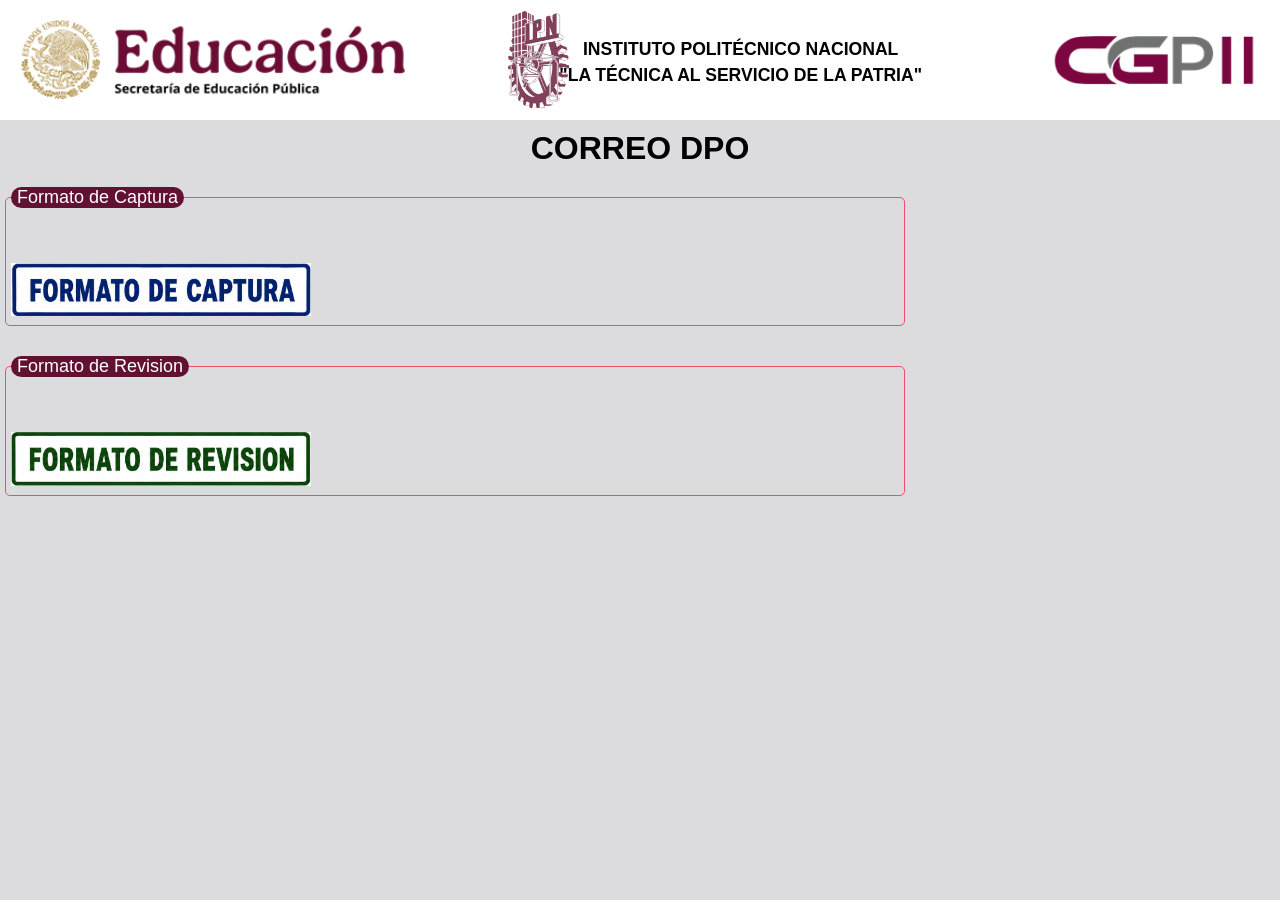
<file: index.html>
<!DOCTYPE html>
<html lang="es">
<head>
    <meta charset="UTF-8">
    <meta name="viewport" content="width=device-width, initial-scale=1.0">
    <title>Correo CGPII IPN</title>
    

      <link rel="stylesheet" href="styles.css"> 

</head>
<body>
      <div class="imagenes">
                     <img src="Izquierda.png" class ="izquierda"  alt="IPN" title="SECRETARIA DE EDUCACIÓN PÚBLICA">
                       
                       
                        
                        
                     
                       <img src="Centro.png" class ="centro" alt="IPN" title="INSTITUTO POLITECNICO NACIONAL">
                       
                       <div class="LEMA"><h2>Instituto Politécnico Nacional </h2>
                            <h2 >"La Técnica al Servicio de la Patria" </h2>
                       </div>
                       
                       <img src="Derecha.png" class ="derecho" alt="IPN" title="COORDINACIÓN GENERAL DE PLANEACIÓN E INFORMACIÓN INSTITUCIONAL">
                     

  </div>



<h1>Correo DPO</h1>

<div class="bloque-5000">    
       <fieldset class="capitulos">
                  <legend>Formato de Captura</legend>
                  <p class="Just C5000">   </p>
       
        <a href="FormatoCaptura.html" class="A5000"><img src="Captura.png" class ="A5000" alt="IPN" title="Abrir Formulario Adquisición">
        </a>
        </fieldset>
 </div>


 <div class="bloque-6000">    
      <fieldset class="capitulos">
                  <legend>Formato de Revision</legend>
                  <p class="Just C5000"> </p>
       
       <a href="FormatodeRevision.html" class="A5000"><img src="Revision.png" class ="A5000" alt="IPN" title="Abrir Formulario Obra Pública">
       </a>
 </fieldset>
      </div>  


</body>


<script src="codigo.js"></script>   


</html>
</file>
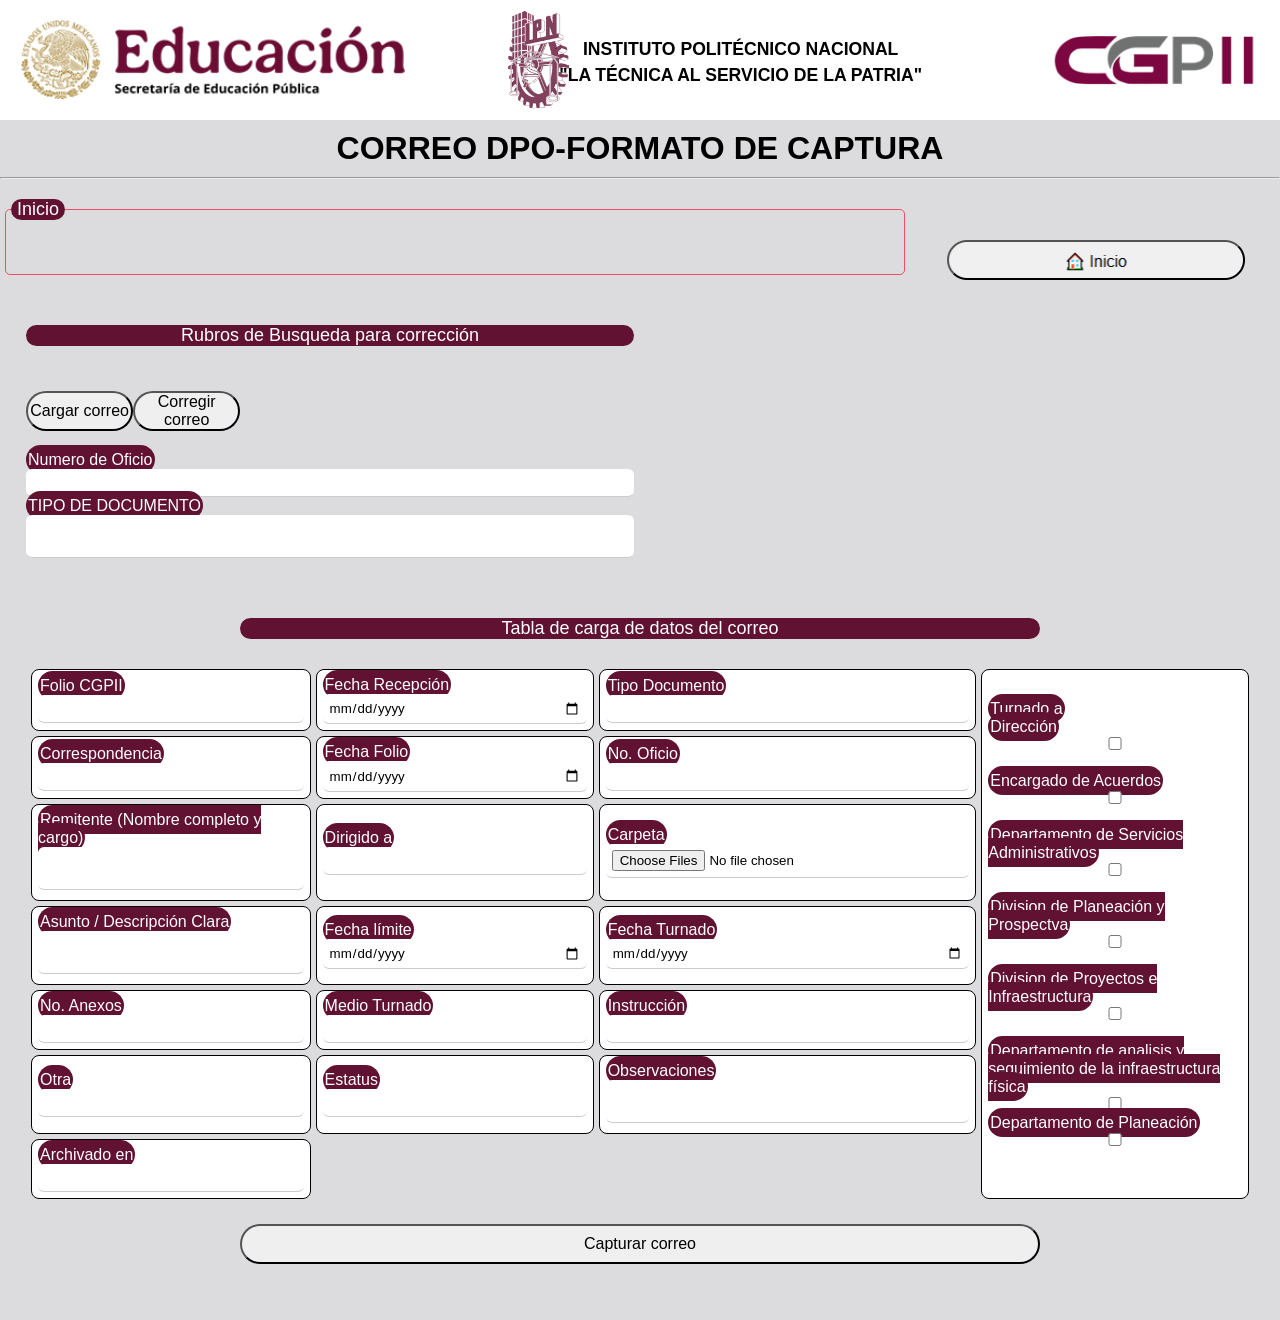
<file: FormatoCaptura.html>
<!DOCTYPE html>
<html lang="es">
<head>
    <meta charset="UTF-8">
    <meta name="viewport" content="width=device-width, initial-scale=1.0">
    <title>Registro de correo CGPII IPN</title>
    

      <link rel="stylesheet" href="styles.css"> 

</head>
<body>
   <div class="imagenes">
                     <img src="Izquierda.png" class ="izquierda"  alt="IPN" title="SECRETARIA DE EDUCACIÓN PÚBLICA">
                       
                       <img src="Centro.png" class ="centro" alt="IPN" title="INSTITUTO POLITECNICO NACIONAL">
                       
                       <div class="LEMA"><h2>Instituto Politécnico Nacional </h2>
                            <h2 >"La Técnica al Servicio de la Patria" </h2>
                       </div>
                       
                       <img src="Derecha.png" class ="derecho" alt="IPN" title="COORDINACIÓN GENERAL DE PLANEACIÓN E INFORMACIÓN INSTITUCIONAL">
                     

  </div>



<h1>Correo DPO-Formato de Captura</h1>

    

    <!-- Columna izquierda -->
    

    <hr>

<div class="bloque-5000">    
       <fieldset class="capitulos">
                  <legend>Inicio</legend>
                  <p class="Just C5000">   </p>
       </fieldset>
        <a href="index.html" class="A5000"><img src="Inicio.png" class ="A5000" alt="IPN" title="Abrir Formulario Adquisición">
        </a>
 </div>


<!--    
    <div>
        <label><input type="checkbox" id="capturar"> Capturar</label><br>
        <label><input type="checkbox" id="corregir"> Corregir</label><br>
        <label><input type="checkbox" id="limpiar"> Limpiar</label><br>
        <label><input type="checkbox" id="revisarNoOficio"> Revisar No. Oficio</label><br>
        <label><input type="checkbox" id="revisarFechas"> Revisar Fechas</label>
    </div>
-->    
<form id="formCorreccion"> 
   <div class="busquedadeDatos">
                                            <fieldset class="TablaFS"> 
                                            <legend class="TablaLeg" >Rubros de Busqueda para corrección</legend>
                   <div class="botones">
                            <button  class="BotonChico"type="button" id="CargarCorreo"> Cargar correo</button>
                            <button  class="BotonChico"type="button" id="CorregirCorreo"> Corregir correo</button>
                   </div>
                   <br>
    <label class="label_table" for="noOficioC">Numero de Oficio</label>
                    <input  type="text" name="noOficioC" id="noOficioC">
                    <br>

                    <label class="label_table" for="tipoDocumentoC">TIPO DE DOCUMENTO</label>
                    <textarea name="tipoDocumentoC" id="tipoDocumentoC" rows="2"></textarea>
</fieldset>

</div> 
</form>



<form id="formCaptura">


                                            <fieldset class="TablaFS"> 
                                            <legend class="TablaLeg" >Tabla de carga de datos del correo</legend>
    <!-- Datos principales -->
                  <table class="tabla_style capturaDeDatos" title="Captura de datos">
                             <thead>

                             </thead>
<!--    
    <div>
        <label><input type="checkbox" id="capturar"> Capturar</label><br>
        <label><input type="checkbox" id="corregir"> Corregir</label><br>
        <label><input type="checkbox" id="limpiar"> Limpiar</label><br>
        <label><input type="checkbox" id="revisarNoOficio"> Revisar No. Oficio</label><br>
        <label><input type="checkbox" id="revisarFechas"> Revisar Fechas</label>
    </div>
-->    
                  <tbody>
    
                            <tr>
         
                             <td>
                             <label class="label_table" for="folio">Folio CGPII</label>
                           <input type="text" name="folio"  id="folio">
                             </td>
                        

                            <td>
                            <label class="label_table" for="fechaRecepcion">Fecha Recepción</label>
                            <input type="date" name="fechaRecepcion" id="fechaRecepcion">
                            </td>
                           
                     <td>
                            <label class="label_table" for="tipoDocumento">Tipo Documento</label>
                            <input type="text" name="tipoDocumento" id="tipoDocumento">
                     </td>
                     
                     <td rowspan="7">

                     <label>Turnado a</label> <br>

                     <div class="turnados"><label class="turnadosL">Dirección </label> <input type="checkbox"  name="turnadoDireccion"  id="turnadoDireccion"> </div>   <br>

                     <div class="turnados"><label class="turnadosL"> Encargado de Acuerdos</label> <input type="checkbox"  name="turnadoEncargado" id="turnadoEncargado"></div>  <br>
                     
                     <div class="turnados"><label class="turnadosL">Departamento de Servicios Administrativos</label><input type="checkbox" name="turnadoServAdmin" id="turnadoServAdmin"></div>  <br>
                     
                     <div class="turnados"><label class="turnadosL">  Division de Planeación y Prospectva </label><input type="checkbox" name="turnadoDivisionPlaneacion" id="turnadoDivisionPlaneacion"></div>  <br>
                     <div class="turnados"><label class="turnadosL"> Division de Proyectos e Infraestructura  </label><input type="checkbox" name="turnadoDivisionProyectos" id="turnadoDivisionProyectos"></div>  <br>
                     <div class="turnados"><label class="turnadosL"> Departamento de analisis y  seguimiento de la infraestructura física</label><input type="checkbox" name="turnadoDepartamentoAnalisis" id="turnadoDepartamentoAnalisis"></div>
                     <div class="turnados"><label class="turnadosL"> Departamento de Planeación </label> <input type="checkbox" name="turnadoDepartamentoPlaneacion" id="turnadoDepartamentoPlaneacion"></div> <br>               
                     
                     <input 
                     readonly 
                     class="paso"
                     name="turnadoA"> 
                    </td>
                        
               </tr>                                             

               <tr>
                       <td>
                                <label  class="label_table" for="correspondencia">Correspondencia</label>
                                <input type="text" name="correspondencia" id="correspondencia">
                       </td>
                                      
                       <td>
                                <label class="label_table" for="fechaFolio">Fecha Folio</label>
                                      <input type="date" name="fechaFolio" id="fechaFolio">
                       </td>
                                      
                        <td>
                                <label class="label_table" for="NoOficio">No. Oficio</label>
                                      <input type="text" name="noOficio" id="noOficio">

                        </td>   
                                                        
               </tr> 

               <tr>
                        <td>


                          <label class="label_table" for="remitente">Remitente (Nombre completo y cargo)</label><br>
                          <textarea name="remitente" id="remitente" ></textarea>

                       </td>     

                        <td>
                             
                               <label class="label_table" for="dirigidoA">Dirigido a</label>
                                   <input type="text" name="dirigidoA" id="dirigidoA">

                        </td>
                         
                        
                        <!--<td>
                                <label  class="label_table" for="anexo">Anexo</label>
                                   <input type="text" name="anexo" id="anexo">
                             
                        </td>
                    -->            
                        <td> 

                                 
                                 <input
                                       name="nombreCarpeta"
                                       id="nombreCarpeta"
                                       class="input_tabla paso"
                                       aria-label="Nombre de la Carpeta"
                                       readonly
                                 >
                                <div class="contenedorArchivo">
                                <label class="label_table" for="ArchivoAnexo">Carpeta</label>
                                    <input
                                      type="file"
                                      id="ArchivoAnexo"
                                      name="ArchivoAnexo"
                                      class="archivoInput "
                                      data-compa2="nombreCarpeta"
                                      data-compa="urlCarpeta"
                                      data-compa3="nombreaArchivo"
                                      multiple
                                      accept=".pdf,.xlsx,.doc,.docx,.png,.jpg"
                                >

                               <span 
                                     id="nombreaArchivo" 
                                     class="nombreArchivo"
                              ></span>
                


                              <textarea
                                        id="urlCarpeta"
                                        name="urlCarpeta"
                                        class="auto-expand input_tabla paso"
                                        rows="1"
                                        readonly                
                                        style="resize:none;"
                                        aria-label="Url de la carpeta de Anexos"
                              > </textarea>  


                        </td>  
                                   

               </tr> 
    
               <tr>
                    

                    <td>

                           <label class="label_table" for="asunto">Asunto / Descripción Clara</label><br>
                         <textarea  name="asunto" id="asunto" ></textarea>
                    </td>
                     
                    
                    <td>
                           <label class="label_table" for="fechaLimite">Fecha límite</label>
                             <input type="date"  name="fechaLimite"  id="fechaLimite">

                     </td>     
                             
                      <td>
                                     <label class="label_table" for="fechaTurnado">Fecha Turnado</label>
                                     <input type="date" name="fechaTurnado" id="fechaTurnado">

                      </td>

                    
                    

               </tr>
              

               <tr>
                     
                       
                       <td>
                                    <label class="label_table" for="numeroAnexos">No. Anexos</label>
                             <input type="number"  name="numeroAnexos" id="numeroAnexos">
                       </td>  
                       <td>   <label class="label_table" for="medioTurnado">Medio Turnado</label>
                                  <input class="label_table" type="text" name="medioTurnado" id="medioTurnado">
                           </td>     
                           <td>     
                                  <label  class="label_table" for="instruccion">Instrucción</label>
                                  <input type="text" name="instruccion" id="instruccion">
                        </td>     

               </tr>

               <tr>
                                
                           <td>  
                                  <label class="label_table"  for="otraInstruccion">Otra</label>
                                  <input type="text" name="otraInstruccion" id="otraInstruccion">
                           </td>                 

                           <td>
                                     <label class="label_table" for="estatus">Estatus</label>
                                     <input  type="text" name="estatus" id="estatus">
                         </td>     
                           <td>
                                     <label class="label_table" for="observaciones">Observaciones</label>
                                     <textarea name="observaciones" id="observaciones" rows="2"></textarea>
                          </td>     
                       
               </tr> 

               <tr>
                            <td>
                                     <label class="label_table" for="archivadoEn">Archivado en</label>
                                     <input type="text" name="archivadoEn" id="archivadoEn">
                           </td>
               </tr>
               

    </tbody>
</fieldset>        
    

    <!-- Turnado -->
</table>
<button  class="BotonChico"type="button" id="Capturar"> Capturar correo</button>    

</form>
<div id="estadoCarga" class="toast-carga"></div>
<div id="estadoGuardado" class="toast-guardado"></div>
</body>


<script src="codigoCaptura.js"></script>   


</html>
</file>
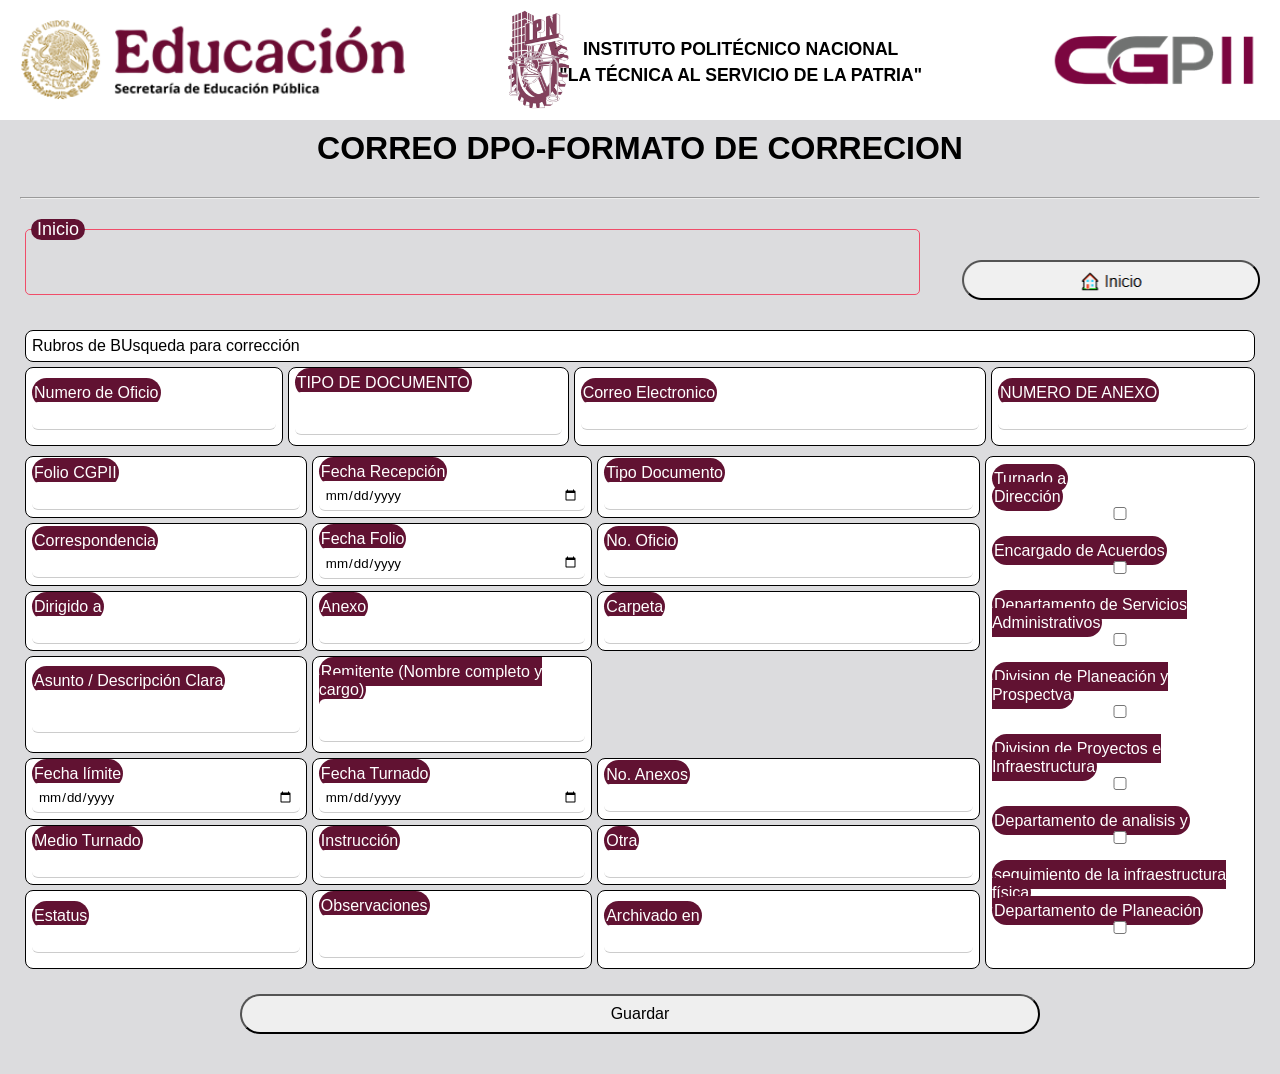
<file: FormatodeCorrecion.html>
<!DOCTYPE html>
<html lang="es">
<head>
    <meta charset="UTF-8">
    <meta name="viewport" content="width=device-width, initial-scale=1.0">
    <title>Registro de correo CGPII IPN</title>
    

      <link rel="stylesheet" href="styles.css"> 

</head>
<body>
<div class="imagenes">
                     <img src="Izquierda.png" class ="izquierda"  alt="IPN" title="SECRETARIA DE EDUCACIÓN PÚBLICA">
                       
                       
                        
                       <img src="Centro.png" class ="centro" alt="IPN" title="INSTITUTO POLITECNICO NACIONAL">
                       
                       <div class="LEMA"><h2>Instituto Politécnico Nacional </h2>
                            <h2 >"La Técnica al Servicio de la Patria" </h2>
                       </div>
                       
                       <img src="Derecha.png" class ="derecho" alt="IPN" title="COORDINACIÓN GENERAL DE PLANEACIÓN E INFORMACIÓN INSTITUCIONAL">
                     

  </div>



<h1>Correo DPO-Formato de Correcion</h1>

    <form id="formRevision">

    <!-- Columna izquierda -->
    

    <hr>
<div class="bloque-5000">    
       <fieldset class="capitulos">
                  <legend>Inicio</legend>
                  <p class="Just C5000">   </p>
       </fieldset>
        <a href="index.html" class="A5000"><img src="Inicio.png" class ="A5000" alt="IPN" title="Abrir Formulario Adquisición">
        </a>
 </div>
    <!-- Datos principales -->
<table class="tabla_style capturaDeDatos" title="Captura de datos">
    <thead>

    </thead>
<!--    
    <div>
        <label><input type="checkbox" id="capturar"> Capturar</label><br>
        <label><input type="checkbox" id="corregir"> Corregir</label><br>
        <label><input type="checkbox" id="limpiar"> Limpiar</label><br>
        <label><input type="checkbox" id="revisarNoOficio"> Revisar No. Oficio</label><br>
        <label><input type="checkbox" id="revisarFechas"> Revisar Fechas</label>
    </div>
-->    
    <tbody>


        <tr > <td class="Encabezado" colspan="4">Rubros de BUsqueda para corrección</td></tr> 
               
               <tr>
                        <td>
                                     <label class="label_table" for="NumeroOficio">Numero de Oficio</label>
                                     <input  type="text" name="NumeroOficio" id="NumeroOficio">
                         </td>     
                           <td>
                                     <label class="label_table" for="TipoDocumento">TIPO DE DOCUMENTO</label>
                                     <textarea name="TipoDocumento" id="TipoDocumento" rows="2"></textarea>
                          </td>     
                           <td>
                                     <label class="label_table" for="CorreoElectronico">Correo Electronico</label>
                                     <input type="text" name="CorreoElectronico" id="CorreoElectronico">
                           </td> 
                           <td>
                                     <label class="label_table" for="NumeroAnexo">NUMERO DE ANEXO</label>
                                     <input type="text" name="NumeroAnexo" id="NumeroAnexo">
                           </td>    
                                  

                  
               </tr>
               </tbody>

</table>


<table class="tabla_style capturaDeDatos" title="Captura de datos">    
             <tr>
         
                    <td>
                        <label class="label_table" for="folio">Folio CGPII</label>
                           <input type="text" name="folio"  id="folio">
                    </td>
                        

                    <td>
                          <label class="label_table" for="fechaRecepcion">Fecha Recepción</label>
                          <input type="date" name="fechaRecepcion" id="fechaRecepcion">
                    </td>
                           
                     <td>
                            <label class="label_table" for="tipoDocumento">Tipo Documento</label>
                            <input type="text" name="tipoDocumento" id="tipoDocumento">
                     </td>
                     
                     <td rowspan="7">

                     <label>Turnado a</label> <br>

                     <div class="turnados"><label class="turnadosL">Dirección </label> <input type="checkbox" id="turnadoDireccion"> </div>   <br>

                     <div class="turnados"><label class="turnadosL"> Encargado de Acuerdos</label> <input type="checkbox" id="turnadoEncargado"></div>  <br>
                     
                     <div class="turnados"><label class="turnadosL">Departamento de Servicios Administrativos</label><input type="checkbox" id="turnadoServAdmin"></div>  <br>
                     
                     <div class="turnados"><label class="turnadosL">  Division de Planeación y Prospectva </label><input type="checkbox" id="turnadoDivisionPlaneacion"></div>  <br>
                     <div class="turnados"><label class="turnadosL"> Division de Proyectos e Infraestructura  </label><input type="checkbox" id="turnadoDivisionProyectos"></div>  <br>
                     <div class="turnados"><label class="turnadosL"> Departamento de analisis y </label><input type="checkbox" id="turnadoDepartamentoAnalisis"></div>  <br>
                     <label class="turnadosL"> seguimiento de la infraestructura física </label>
                     <div class="turnados"><label class="turnadosL"> Departamento de Planeación </label> <input type="checkbox" id="turnadoDepartamentoPlaneacion"></div> <br>               
                     </td>

               </tr>                                             

               <tr>
                       <td>
                                <label  class="label_table" for="correspondencia">Correspondencia</label>
                                <input type="text" name="correspondencia" id="correspondencia">
                       </td>
                                      
                       <td>
                                <label class="label_table" for="fechaFolio">Fecha Folio</label>
                                      <input type="date" name="fechaFolio" id="fechaFolio">
                       </td>
                                      
                        <td>
                                <label class="label_table" for="numeroOficio">No. Oficio</label>
                                      <input type="text" name="numeroOficio" id="numeroOficio">

                        </td>   
                                                        
               </tr> 

               <tr>
                    
                        <td>
                             
                               <label class="label_table" for="dirigidoA">Dirigido a</label>
                                   <input type="text" name="dirigidoA" id="dirigidoA">

                        </td>
                         
                        
                        <td>
                                <label  class="label_table" for="anexo">Anexo</label>
                                   <input type="text" name="anexo" id="anexo">
                             
                        </td>
                                   
                        <td> 

                                 <label class="label_table" for="carpeta">Carpeta</label>
                                   <input type="text" name="carpeta" id="carpeta">
                        </td>  
                                   

               </tr> 
    
               <tr>
                    

                    <td>

                           <label class="label_table" for="asunto">Asunto / Descripción Clara</label><br>
                         <textarea  name="asunto" id="asunto" ></textarea>
                    </td>
                        
                    
                    <td>


                          <label class="label_table" for="remitente">Remitente (Nombre completo y cargo)</label><br>
                          <textarea name="remitente" id="remitente" ></textarea>

                    </td>

               </tr>
              

               <tr>
                     <td>
                           <label class="label_table" for="fechaLimite">Fecha límite</label>
                             <input type="date"  name="fechaLimite"  id="fechaLimite">

                     </td>     
                             
                      <td>
                                     <label class="label_table" for="fechaTurnado">Fecha Turnado</label>
                                     <input type="date" name="fechaTurnado" id="fechaTurnado">

                      </td>
                       <td>
                                    <label class="label_table" for="numeroAnexos">No. Anexos</label>
                             <input type="number"  name="numeroAnexos" id="numeroAnexos">
                       </td>  
                            

               </tr>

               <tr>
                           <td>   <label class="label_table" for="medioTurnado">Medio Turnado</label>
                                  <input class="label_table" type="text" name="medioTurnado" id="medioTurnado">
                           </td>     
                           <td>     
                                  <label  class="label_table" for="instruccion">Instrucción</label>
                                  <input type="text" name="instruccion" id="instruccion">
                           </td>     
                           <td>  
                                  <label class="label_table"  for="otraInstruccion">Otra</label>
                                  <input type="text" name="otraInstruccion" id="otraInstruccion">
                           </td>                 

               </tr> 

               <tr>
                        <td>
                                     <label class="label_table" for="estatus">Estatus</label>
                                     <input  type="text" name="estatus" id="estatus">
                         </td>     
                           <td>
                                     <label class="label_table" for="observaciones">Observaciones</label>
                                     <textarea name="observaciones" id="observaciones" rows="2"></textarea>
                          </td>     
                           <td>
                                     <label class="label_table" for="archivadoEn">Archivado en</label>
                                     <input type="text" name="archivadoEn" id="archivadoEn">
                           </td>
               </tr>
               


    </tbody>
        
</table>    
<button  class="BotonChico"type="button" id="Guardar"> Guardar</button>
    
 
    


    


    <!-- Turnado -->

    

</form>

</body>


<script src="codigo.js"></script>   


</html>
</file>
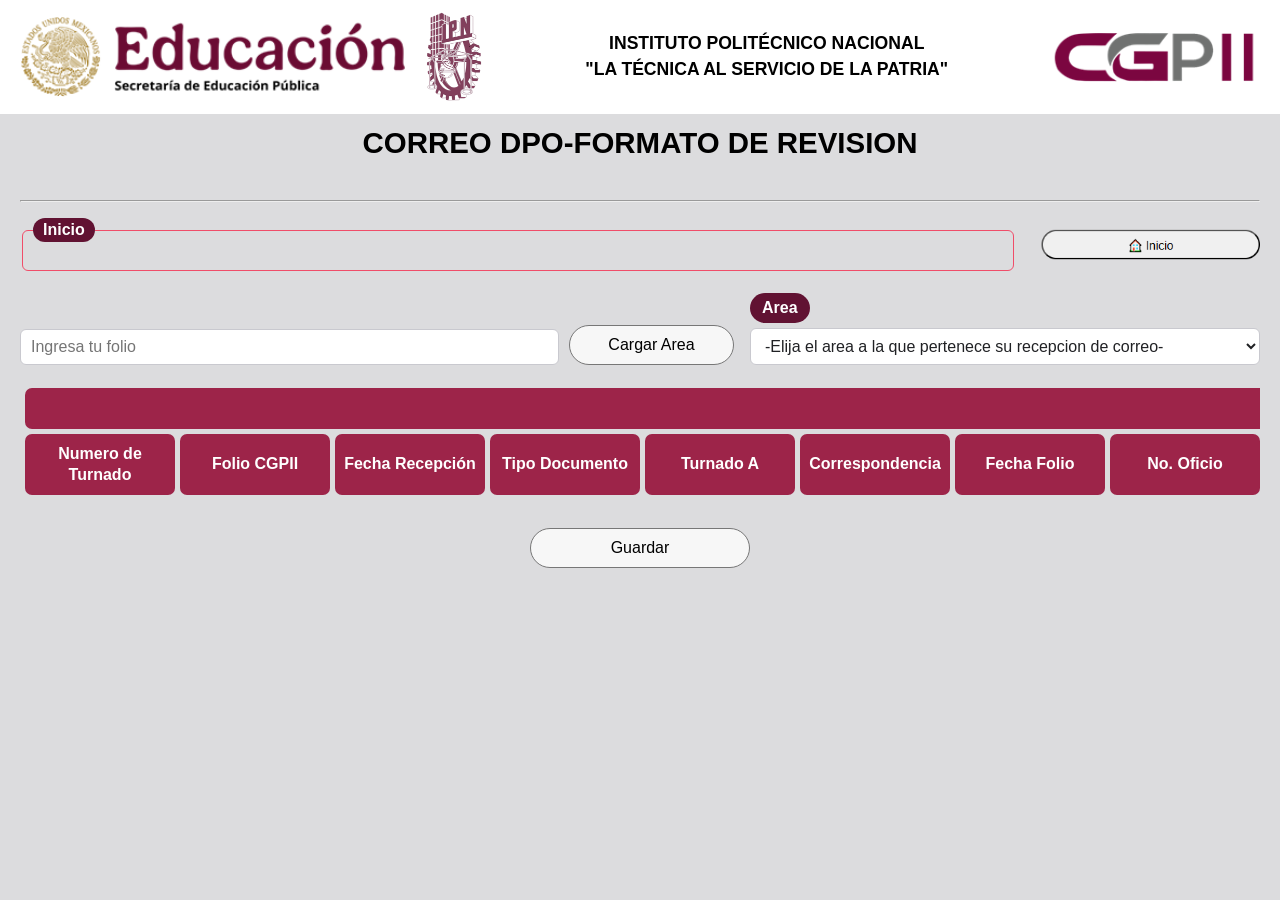
<file: FormatodeRevision.html>
<!DOCTYPE html>
<html lang="es">
<head>
    <meta charset="UTF-8">
    <meta name="viewport" content="width=device-width, initial-scale=1.0">
    <title>Registro de correo CGPII IPN</title>
    

      <link rel="stylesheet" href="stylesRevision.css"> 

</head>
<body>
<div class="imagenes">
                     <img src="Izquierda.png" class ="izquierda"  alt="IPN" title="SECRETARIA DE EDUCACIÓN PÚBLICA">
                       
                       
                        
                        
                     
                       <img src="Centro.png" class ="centro" alt="IPN" title="INSTITUTO POLITECNICO NACIONAL">
                       
                       <div class="LEMA"><h2>Instituto Politécnico Nacional </h2>
                            <h2 >"La Técnica al Servicio de la Patria" </h2>
                       </div>
                       
                       <img src="Derecha.png" class ="derecho" alt="IPN" title="COORDINACIÓN GENERAL DE PLANEACIÓN E INFORMACIÓN INSTITUCIONAL">
                     

  </div>



<h1>Correo DPO-Formato de Revision</h1>
<h2 id="AreadeRecepcion"> </h2>
    <form id="formRevision">

    <!-- Columna izquierda -->
    

    <hr>

    <div class="bloque-5000">    
       <fieldset class="capitulos">
                  <legend>Inicio</legend>
                  <p class="Just C5000">   </p>
       </fieldset>
        <a href="index.html" class="A5000"><img src="Inicio.png" class ="A5000" alt="IPN" title="Abrir Formulario Adquisición">
        </a>
 </div>
                     <div class="carga">
                            <div class="DEP">     
                                        <input  type="text" id="folioInput" placeholder="Ingresa tu folio">  
                                        <button type="button" id="cargarArea">
                                                    Cargar Area
                            </button>
                            </div>
                            <div  class="">
                                <label   for="area">Area</label>
                                 <select name="area" id="area" class="IGS" required>
                                    <option  value="">-Elija el area a la que pertenece su recepcion de correo-</option>
                                    <option value="Admin">Administrador</option>
                                    <option value="Acuerdos">Encargado de Acuerdos</option>
                                    <option value="Sadministrativos">Departamento de Servicios Administrativos</option>   
                                    <option value="Direccion">Dirección</option> 
                                    <option value="DivPlaneacion">División de Planeación y Prospectiva</option>  
                                    <option value="DivProyectos">División de Proyectos e Infraestructura</option>                        
                                    
                                </select>
                            </div>    
                      </div>

    <!-- Datos principales -->
<div class="tabla-scroll">     
<table class=" tabla_style capturaDeDatos" title="Captura de datos">
    <thead>
    <!---->
        <tr><th colspan="17"> General</th> <th colspan="4">direccion</th> <th colspan="4">division de Planeación y Prospectiva</th> <th colspan="4">division de Proyectos e Infraestructura</th><th colspan="4">Departamento de servicios Administrativos</th> <th colspan="4">Encargado de Acuerdos</th> </tr>
         <tr>
                   <th class="rubros">
                                Numero de Turnado
                            </th>

                             <th class="rubros">
                             Folio CGPII
                             </th>
                        

                               <th class="rubros">
                                  Fecha Recepción
                               </th>
                           
                     <th class="rubros">
                            Tipo Documento
                     </th>
                     <th class="rubros"> 
                     Turnado A 
                    </th>
                                                              

                       <th class="rubros">
                                Correspondencia
                       </th>
                                      
                       <th class="rubros">
                              Fecha Folio
                       </th>
                                      
                        <th class="rubros">
                            No. Oficio
                        </th>   

                        <th class="rubros">
                          Remitente (Nombre completo y cargo)
                       </th>     

                        <th class="rubros">
                             Dirigido a
                        </th>
                         
                                   
                        <th class="rubros"> 
                            Carpeta de anexos
                        </th>  
                                   

                    <th class="rubros">
                        Asunto / Descripción Clara
                    </th>
                     
                    
                    <th class="rubros">
                           Fecha límite
                     </th>     
                             
                      <th class="rubros">
                             Fecha Turnado
                      </th>
                        
                       <th class="rubros">
                            Medio Turnado
                       </th>     
                      
                       <th class="rubros">     
                                  Instrucción
                        </th>     

                      
                        

                         <th class="rubros">
                                     Archivado En
                                    
                        </th>

                        <th class="rubros">
                             Recepcion de Acuse
                             
                        </th>
                        <th class="rubros">
                                  Estatus
                            
                        </th>     
                        <th class="rubros">
                                  Observaciones
                        </th>     
                          
                        <th class="rubros">
                             Documento anexo respuesta
                             
                        </th>
                        <th class="rubros">
                             Recepcion de Acuse
                             
                        </th>
                        <th class="rubros">
                                  Estatus
                            
                        </th>     
                        <th class="rubros">
                                  Observaciones
                        </th>     
                          
                        <th class="rubros">
                             Documento anexo respuesta
                             
                        </th>
                        <th class="rubros">
                             Recepcion de Acuse
                             
                        </th>
                        <th class="rubros">
                                  Estatus
                            
                        </th>     
                        <th class="rubros">
                                  Observaciones
                        </th>     
                          
                        <th class="rubros">
                             Documento anexo respuesta
                             
                        </th>
                        <th class="rubros">
                             Recepcion de Acuse
                             
                        </th>
                        <th class="rubros">
                                  Estatus
                            
                        </th>     
                        <th class="rubros">
                                  Observaciones
                        </th>     
                          
                        <th class="rubros">
                             Documento anexo respuesta
                             
                        </th><th class="rubros">
                             Recepcion de Acuse
                             
                        </th>
                        <th class="rubros">
                                  Estatus
                            
                        </th>     
                        <th class="rubros">
                                  Observaciones
                        </th>     
                          
                        <th class="rubros">
                             Documento anexo respuesta
                             
                        </th>
           </tr>
                            
               
     

    </thead>
    <tbody id="tablaBody">
    
                
               


    </tbody>
        
</table> 
</div>   
<button  class="BotonChico"type="button" id="Guardar"> Guardar</button>
    

</form>
<div id="estadoCarga" class="toast-carga"></div>
<div id="estadoGuardado" class="toast-guardado"></div>
</body>


<script src="codigoCarga.js"></script>   


</html>
</file>
<file: styles.css>
* {
    box-sizing: border-box;
    margin: 0;
    padding: 0;
}
.busquedadeDatos{
    width:50%;
}

.botones{
    display: inline-flex;

}
body, html {
    margin: 0;
    padding: 0;
    width: 100%;
}
body{
    margin:0;
     font-family: sans-serif;
    /* background-color:#222;*/
     color:#000;
     background-color: #DCDCDE;

}

/* ENCABEZADOS */
h1 {
    text-align: center;
    margin: 10px 0;
    text-transform: uppercase;
    color: #000;
}
h2 {
    text-align: center;
    margin: 10px 0;
    text-transform: uppercase;
    color: #000;
}


h3, p, li {
    margin: 10px 0;
    color: #000;
    width: 100%;
    box-sizing: border-box;
}
/* FORMULARIO */
form {
    width: 100%;
    max-width: 100%;
    margin: 0 auto;
    padding: 20px 20px;
    background-color: transparent;
    border-radius: 8px;
    color: #fff;
}
.numeracion{
    padding-left: 20px;
}
/* FIELDSETS */
fieldset {
    width: 100%;
    margin: 0 0 10px 0;
    padding: 5px;
    border: 1px solid #f04d69;
    border-radius: 5px;
    background-color: #DCDCDE;
    color: #000;

}

legend {
    padding: 0 6px;
    background-color: #611232;
    color: #fff;
    border-radius: 20px;
}

/* LABELS E INPUTS */
label {
    width: 100%;
    background-color: #611232;
    color: #fff;
    padding: 6px 2px;
    border-radius: 20px;
}
.paso {
    /* display: block;  visible */
    display: none;/*   oculto */
}

.rubros{
    width:160px;
}

input, textarea, select {
    width: 100%;
    padding: 6px;
    font-family: sans-serif;
    border-radius: 6px;
    background-color: #fff;
    color: #000;
    border:none;
    border-bottom: 1px solid #ccc;
     
}

textarea {
    resize: none;
}

/* GRID DE CAMPOS */
.form_input, .datos {
    display: grid;
    grid-template-columns: 1fr 1fr; /* siempre dos columnas */
    gap: 10px;
    margin-bottom: 10px;
}

@media (max-width: 768px) {
    .form_input, .datos {
        grid-template-columns:minmax(100px, 25%) minmax(1fr, 55%); /* una columna en móvil */
        gap:8px;
    }
    
}

/* IMÁGENES ENCABEZADO */
.imagenes {
    /*
    display: flex;
    gap: 0px;*/
  /*  display: grid;
    grid-template-columns: 20% 55% 20%; /* siempre dos columnas 
    gap: 10px;*/
/* width:100%; */
  display: flex;
  align-items: center;
  justify-content: space-between;
  padding: 10px 20px; /* separa de bordes */
    gap:20px;
    background-color:#fff;
}

.imagenes img {
    width: 100%;

}
@media (max-width: 768px) {
    .imagenes img {
    width: 100%;
    height: 80px;
}
}

/* TABLA 
.tabla_style {
    width: 95%;
    margin: 60px auto 20px auto;
    border-collapse: collapse;
}
*/

.tabla_style,.datos{
    width: 100%;       /* ocupa todo el ancho disponible del formulario */
    margin: 0;         /* sin márgenes extras */
    /*border-collapse: collapse;*/
}

th {
    background-color: #9d2449;
    border-radius: 8px;
    color: #fff;
    padding: 8px;
}

td {
    background-color: #fff;
    color: #000;
    border-radius: 8px;
    padding: 8px;
    border: 1px solid #000;
}

.input_tabla {
    width: 100%;
    /*border: none;*/
    border-bottom:1px solid #DDC9A3;
    border-radius: 10px;
}

.input_tabla:focus {
    outline: none;
}

/* BOTONES */
button {
    width: 100%;
    max-width: 800px;
    height:40px;
    display: block;
    margin: 20px auto;
    border-radius: 35px;
    font-size: medium;
}
.TablaLeg{
    width: 100%;
    max-width: 800px;
    display: block;
    margin: 20px auto;
    border-radius: 35px;
    text-align: center;
    
}
/* PÁRRAFOS */
p {
    padding-left:0;
    margin-left:0;
}



/* OTRAS CLASES */
.checkbox {
    width: auto;
    height: 10px;
}

.auto-expand {
    width: 100%;
    min-height: 40px;
    resize: none;
    overflow: hidden;
}
/*
.fijasCol{
    width:60px;
/*   border:solid #ccc;*/
/*
    border-radius: 8px;
    border-bottom: solid #ccc;
}
.cantidadCol{
    width:10px;
}
.equipo{
    width:150px;
}
*/
@media (max-width: 768px) {
    p {
        margin: 0 10px;
    }
    form {
        padding: 10px;
    }
    fieldset {
        width: 100%;
       /* margin-left: 10px; /* separa verticalmente 
        margin-right:10px; /* separa verticalmente */
    }
    /*
    .fijasCol{
    width:10px;
    }
    .cantidadCol{
    width:5px;
    }
    .equipo{
    width:120px;
    }
    */

}
/*input,textarea{
    border:1px;
}
*/
.tabla_style th:nth-child(1),
.tabla_style td:nth-child(1){
    width: 8%;
    min-width: 96px;
}
.tabla_style th:nth-child(2),
.tabla_style td:nth-child(2){
    width: 8%;
    min-width: 110px;
}
.tabla_style th:nth-child(3),
.tabla_style td:nth-child(3){
    width: 12.8%;
    min-width: 154px;
}
.tabla_style th:nth-child(4),
.tabla_style td:nth-child(4){
    width: 8.2%;
    min-width: 98px;
}
.tabla_style th:nth-child(5),
.tabla_style td:nth-child(5){
    width: 9%;
    min-width: 108px;
}

.tabla_style th:nth-child(6),
.tabla_style td:nth-child(6){
    width: 14%;
    min-width: 168px;
}
.tabla_style th:nth-child(7),
.tabla_style td:nth-child(7){
    width: 12%;
    min-width: 144px;
}
.tabla_style th:nth-child(8),
.tabla_style td:nth-child(8){
    width: 12%;
    min-width: 144px;
}
.tabla_style th:nth-child(9),
.tabla_style td:nth-child(9){
    width: 8%;
    min-width: 96px;
}th {
  white-space: normal;   /* permite saltos de línea */
  word-break: break-word;
  text-align: center;    /* opcional */
}
.datos td{
     vertical-align: top;
     background-color: #DCDCDE;
     border:1px solid #DCDCDE;
}
.datos th:nth-child(1),
.datos td:nth-child(1){
    width: 33%;
/*    min-width: 454px;*/
    padding-left:5px;
    padding-right:5px;
    
}
.datos th:nth-child(2),
.datos td:nth-child(2){
    width: 33%;
/*    min-width: 318px;*/
    padding-left:5px;
    padding-right:5px;
}
.datos th:nth-child(3),
.datos td:nth-child(3){
    width: 33%;
    /*min-width: 345px;*/
    padding-left:5px;
    padding-right:5px;
}

.precio-wrapper {
  position: relative;
}

.precio-wrapper .peso {
  position: absolute;
  left: 8px;
  top: 50%;
  transform: translateY(-50%);
  color: #555;
  font-weight: bold;
}

.precio-wrapper input {
  padding-left: 20px; /* espacio para el $ */
}

.TablaFS{
    border:1px solid #DCDCDE;
}

legend{    
    font-size:large ;
}
.bloque-info,.bloque-DatosDep {
  display: flex;
  gap: 40px;
/*  max-width: 1200px;*/
  margin: 20px auto;
  margin-left: 5px;
}
.bloque-botones {
  display: flex;
  gap: 10px;
 /** max-width: 1200px;**/
  margin-left: 5%;
  align-items: center;
}
.Just{
    text-align: justify;
    font-size:large;
}
.A5000{
    margin-top:20px ;
    width:300px;
}
.AB5000{
    margin-top:5px ;
    width:300px;
}
.OBJ{
    max-width:900px;
}
.OBJETIVO{
    text-align: left;
}.DatosNOT{
    align-self: center;
    margin:5%;
}
.bloque-inst {
  margin: 30px;
}
.IG{
    display: grid;
    grid-template-columns: 35% 55%; /* siempre dos columnas */
    gap: 10px;
}
.TIT,.RES{
    display: grid;
    grid-template-columns: 35% 55%; /* siempre dos columnas */
    gap: 20px;
}
.TIT input,
.RES input {
    width: 80%;          /* más chico que 100% */
    padding: 4px 6px;    /* reduce altura */
    font-size: 0.9rem;   /* texto ligeramente más pequeño */
}

/* Opcional: correos un poco más largos */
.TIT input[type="email"],
.RES input[type="email"] {
    width: 90%;
}

/* Ajuste fino del grid para que no se vean aplastados */
.TIT,
.RES {
    grid-template-columns: 25% 65%;
}
.RESL{
    min-width: 100px;
}
.Aviso{
    font-size: x-large;
    text-align: center;
}


.tabla_style {
    width: 100%;
/*    table-layout: fixed;
*/    border-collapse: separate;
    border-spacing: 5px;
}

.tabla_style td {
    padding: 6px;
    overflow: hidden;
}

.tabla_style input,
.tabla_style textarea,
.tabla_style select {
    width: 100%;
    max-width: 100%;
    box-sizing: border-box;
}

.imagenes img {
  height: 80px;        /* todas parejas */
  width: auto;         /* NO se estiran */
  flex-shrink: 0;      /* no se aplastan */
}

/* imagen central un poco más chica */
.imagenes .centro {
  height: 100px;        /* ajusta a gusto */
}


.imagenes > div {
  max-width: 400px;   /* fuerza salto de línea */
  text-align: center;
  flex: 1;            /* ocupa solo el centro */
  margin-left: -120px;
}

.imagenes h2 {
  margin: 0px;
  margin-top: 5px;
  margin-left: -20px;  
  line-height: 1.2;
  font-size: 1.1rem;
  white-space: normal;
}

a {
    display: inline-block;
   
}
.bloque-3000,.bloque-5000,.bloque-6000 {
  display: flex;
  gap: 40px;
  margin: 20px auto;
  margin-left: 5px;
}


.capitulos {
  width: 900px;
  
} 

.toast-carga {
    position: fixed;
    bottom: 20px;
    left: 20px;

    background: rgba(0, 0, 0, 0.75);
    color: white;

    padding: 10px 18px;
    border-radius: 8px;

    font-size: 14px;

    opacity: 0;
    transform: translateY(10px);

    pointer-events: none;

    transition:
        opacity 0.3s ease,
        transform 0.3s ease;

    z-index: 9999;
}




.toast-guardado.mostrar,.toast-carga.mostrar {
    opacity: 1;
    transform: translateY(0);
}
</file>
<file: stylesRevision.css>
/* ============================================================
   FORMATO DE REVISIÓN · CGPII / IPN
   Hoja limpia y específica para FormatodeRevision.html.
   Modifica --ancho-columna si quieres ampliar todas las columnas.
   ============================================================ */

:root {
    --vino: #611232;
    --guinda: #9d2449;
    --fondo: #dcdcde;
    --blanco: #ffffff;
    --texto: #202124;
    --borde: #c9c9cf;
    --ancho-columna: 150px; /* nunca menos de 100 px */
    --separacion-tabla: 5px;
}

/* 1. BASE */
*,
*::before,
*::after {
    box-sizing: border-box;
}

html,
body {
    width: 100%;
    margin: 0;
    padding: 0;
}

body {
    font-family: Arial, Helvetica, sans-serif;
    color: var(--texto);
    background: var(--fondo);
}

h1,
h2,
h3 {
    color: #000;
    text-align: center;
    text-transform: uppercase;
    margin: 12px 0;
}

h1 { font-size: clamp(1.3rem, 2.3vw, 2rem); }
h2 { font-size: clamp(1rem, 1.8vw, 1.45rem); }
p { margin: 8px 0; }

/* 2. ENCABEZADO INSTITUCIONAL */
.imagenes {
    display: flex;
    align-items: center;
    justify-content: space-between;
    flex-wrap: wrap;
    gap: 18px;
    padding: 12px 20px;
    background: var(--blanco);
}

.imagenes img {
    display: block;
    width: auto;
    max-width: 100%;
    height: 80px;
    object-fit: contain;
    flex-shrink: 0;
}

.imagenes img.centro { height: 90px; }

.imagenes .LEMA {
    flex: 1 1 280px;
    text-align: center;
}

.imagenes .LEMA h2 {
    font-size: clamp(.9rem, 1.5vw, 1.1rem);
    line-height: 1.25;
    margin: 4px 0;
}

/* 3. FORMULARIO Y BLOQUE DE INICIO */
#formRevision {
    width: 100%;
    max-width: 100%;
    padding: 20px;
    margin: 0 auto;
}

.bloque-5000 {
    display: flex;
    align-items: center;
    gap: 24px;
    margin: 16px 0 22px;
}

.capitulos {
    flex: 1 1 auto;
    min-width: 0;
    padding: 10px;
    border: 1px solid #f04d69;
    border-radius: 6px;
    color: var(--texto);
}

.capitulos legend {
    padding: 3px 10px;
    color: var(--blanco);
    background: var(--vino);
    border-radius: 16px;
    font-weight: bold;
}

.Just { text-align: justify; }

.bloque-5000 > a.A5000 {
    display: flex;
    flex: 0 0 220px;
    justify-content: center;
    align-items: center;
}

.bloque-5000 img.A5000 {
    width: 100%;
    max-width: 220px;
    height: auto;
}

/* 4. SELECCIÓN DE ÁREA Y CONTROLES */
.carga {
    display: grid;
    grid-template-columns: minmax(0, 1.4fr) minmax(240px, 1fr);
    align-items: end;
    gap: 16px;
    margin-bottom: 18px;
}

.DEP {
    display: grid;
    grid-template-columns: minmax(0, 1fr) 165px;
    align-items: end;
    gap: 10px;
}

.carga label {
    display: inline-block;
    padding: 6px 12px;
    margin-bottom: 5px;
    color: var(--blanco);
    background: var(--vino);
    border-radius: 18px;
    font-weight: 600;
}

input,
textarea,
select {
    width: 100%;
    min-width: 0;
    padding: 8px 10px;
    font: inherit;
    color: var(--texto);
    background: var(--blanco);
    border: 1px solid var(--borde);
    border-radius: 6px;
}

input:focus-visible,
textarea:focus-visible,
select:focus-visible,
button:focus-visible {
    outline: 2px solid var(--guinda);
    outline-offset: 2px;
}

button {
    height: 40px;
    padding: 0 16px;
    border: 1px solid #777;
    border-radius: 24px;
    background: #f7f7f7;
    font: inherit;
    cursor: pointer;
}

button:hover { background: #ece3e7; }
button:disabled { opacity: .55; cursor: wait; }

#cargarArea { width: 100%; }
#Guardar,
.BotonChico {
    display: block;
    width: min(100%, 220px);
    margin: 18px auto;
}

/* 5. TABLA: ANCHOS ESTABLES + DESPLAZAMIENTO HORIZONTAL */
.tabla-scroll {
    width: 100%;
    max-width: 100%;
    overflow-x: auto;
    overflow-y: hidden;
    padding-bottom: 10px;
    overscroll-behavior-x: contain;
}

.tabla_style.capturaDeDatos {
    width: max-content;
    min-width: 100%;
    margin: 0;
    table-layout: auto;
    border-collapse: separate;
    border-spacing: var(--separacion-tabla);
}

.capturaDeDatos th,
.capturaDeDatos td {
    padding: 10px 8px;
    vertical-align: middle;
    border-radius: 7px;
}

.capturaDeDatos th {
    color: var(--blanco);
    background: var(--guinda);
    font-weight: bold;
    text-align: center;
    line-height: 1.3;
    white-space: normal;
    overflow-wrap: break-word;
}

.capturaDeDatos td {
    color: var(--texto);
    background: var(--blanco);
    border: 1px solid #babac0;
    vertical-align: top;
}

/* Aplica a la fila real de títulos (NO a la fila con colspan). */
.capturaDeDatos thead tr:nth-child(2) > th,
.capturaDeDatos tbody tr > td {
    min-width: max(100px, var(--ancho-columna));
    width: var(--ancho-columna);
}

/* Algunas columnas contienen texto largo: se les da más espacio. */
.capturaDeDatos thead tr:nth-child(2) > th:nth-child(9),
.capturaDeDatos tbody tr > td:nth-child(9) { min-width: 220px; width: 220px; } /* Remitente */

.capturaDeDatos thead tr:nth-child(2) > th:nth-child(11),
.capturaDeDatos tbody tr > td:nth-child(11) { min-width: 210px; width: 210px; } /* Anexos */

.capturaDeDatos thead tr:nth-child(2) > th:nth-child(12),
.capturaDeDatos tbody tr > td:nth-child(12) { min-width: 260px; width: 260px; } /* Asunto */

.capturaDeDatos thead tr:nth-child(2) > th:nth-child(16),
.capturaDeDatos tbody tr > td:nth-child(16) { min-width: 220px; width: 220px; } /* Instrucción */

.capturaDeDatos input:not([type="checkbox"]),
.capturaDeDatos textarea,
.capturaDeDatos select {
    display: block;
    width: 100%;
    max-width: 100%;
    min-width: 0;
}

.capturaDeDatos textarea {
    min-height: 66px;
    resize: vertical;
}

.capturaDeDatos input[type="checkbox"] {
    width: 18px;
    height: 18px;
    margin: 0 6px 6px 0;
    vertical-align: middle;
    accent-color: var(--guinda);
}

.capturaDeDatos input[type="file"] {
    padding: 6px;
    font-size: .84rem;
}

.capturaDeDatos .rubros { text-align: center; }
.capturaDeDatos .input_tabla { border-bottom: 1px solid #ddc9a3; }
.capturaDeDatos .auto-expand { min-height: 46px; }

.contenedorArchivo {
    display: flex;
    flex-direction: column;
    align-items: stretch;
    gap: 6px;
}

.nombreArchivo {
    display: block;
    font-size: .85rem;
    overflow-wrap: anywhere;
}

/* Los campos intencionalmente ocultos conservan su comportamiento. */
.paso { display: none !important; }
.paso.activo { display: block !important; }

/* 6. INDICADORES FLOTANTES */
.toast-carga,
.toast-guardado {
    position: fixed;
    left: 20px;
    bottom: 20px;
    z-index: 9999;
    max-width: min(90vw, 440px);
    padding: 10px 18px;
    color: var(--blanco);
    background: rgba(0, 0, 0, .82);
    border-radius: 8px;
    box-shadow: 0 5px 18px rgba(0, 0, 0, .16);
    opacity: 0;
    transform: translateY(10px);
    pointer-events: none;
    transition: opacity .25s ease, transform .25s ease;
}

.toast-carga.mostrar,
.toast-guardado.mostrar {
    opacity: 1;
    transform: translateY(0);
}

/* 7. PANTALLAS PEQUEÑAS */
@media (max-width: 900px) {
    .carga { grid-template-columns: 1fr; }
    .bloque-5000 { flex-wrap: wrap; }
    .bloque-5000 > a.A5000 { flex-basis: 180px; }
}

@media (max-width: 600px) {
    #formRevision { padding: 12px; }
    .imagenes { justify-content: center; gap: 10px; }
    .imagenes img { height: 56px; }
    .imagenes img.centro { height: 68px; }
    .imagenes .LEMA { flex-basis: 100%; order: 2; }
    .DEP { grid-template-columns: 1fr; }
    .capturaDeDatos thead tr:nth-child(2) > th,
    .capturaDeDatos tbody tr > td {
        min-width: max(100px, var(--ancho-columna));
    }
}
</file>
